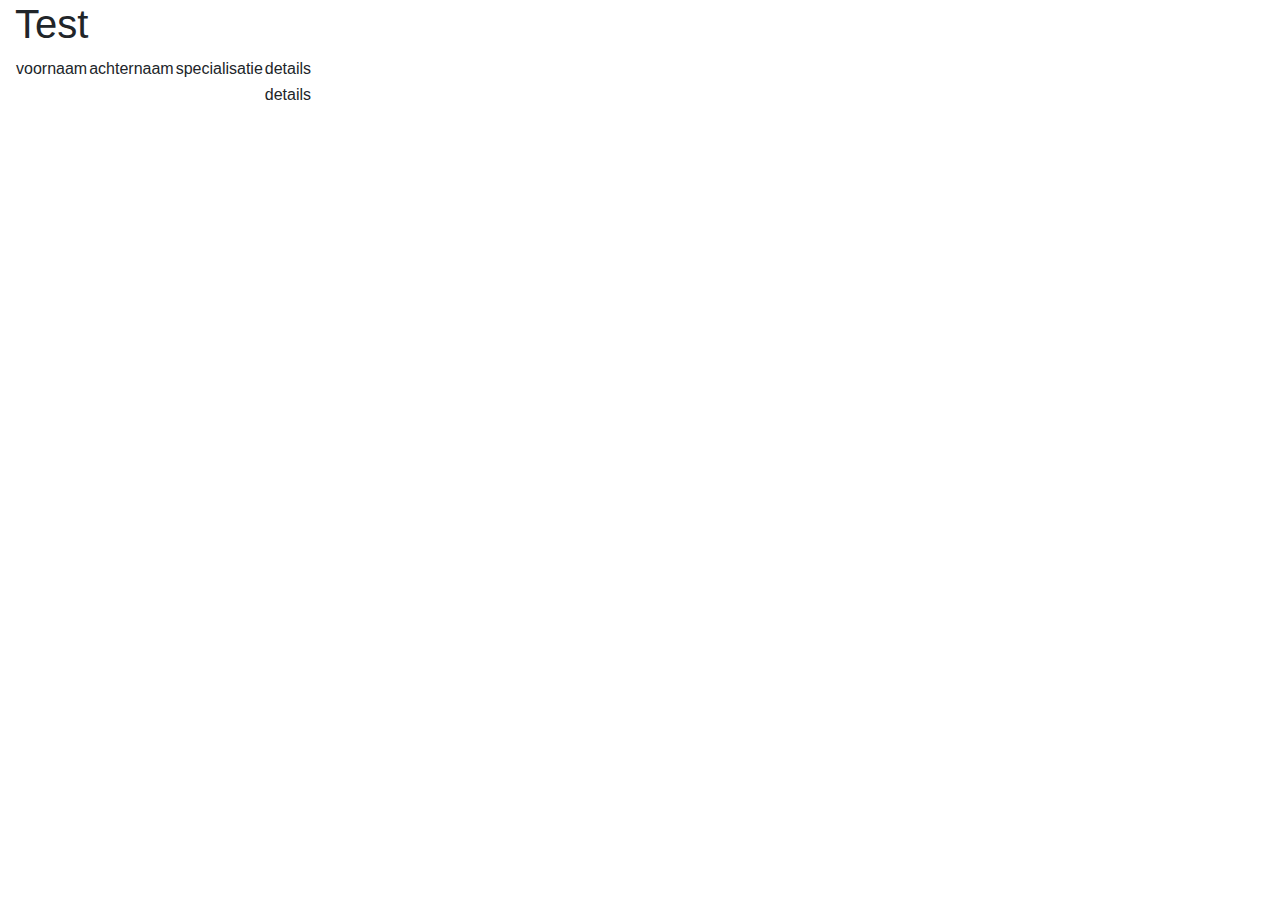
<file: src/main/resources/templates/index.html>
<!DOCTYPE html>
<html lang="en"
      xmlns:th="http://www.thymeleaf.org">
<head>
    <meta name="viewport" content="width=device-width, initial-scale=1, shrink-to-fit=no">
    <meta charset="UTF-8">
    <title>Student</title>
    <!--CSS-->
    <link rel="stylesheet" href="https://stackpath.bootstrapcdn.com/bootstrap/4.4.1/css/bootstrap.min.css" integrity="sha384-Vkoo8x4CGsO3+Hhxv8T/Q5PaXtkKtu6ug5TOeNV6gBiFeWPGFN9MuhOf23Q9Ifjh" crossorigin="anonymous">
    <link rel="stylesheet" href="https://cdn.datatables.net/1.10.20/css/jquery.dataTables.min.css">
    <link rel="stylesheet" th:href="@{CSS/main.css}">
    <!--script-->
    <script src="https://code.jquery.com/jquery-3.4.1.slim.min.js" integrity="sha384-J6qa4849blE2+poT4WnyKhv5vZF5SrPo0iEjwBvKU7imGFAV0wwj1yYfoRSJoZ+n" crossorigin="anonymous"></script>
    <script src="https://cdn.jsdelivr.net/npm/popper.js@1.16.0/dist/umd/popper.min.js" integrity="sha384-Q6E9RHvbIyZFJoft+2mJbHaEWldlvI9IOYy5n3zV9zzTtmI3UksdQRVvoxMfooAo" crossorigin="anonymous"></script>
    <script src="https://stackpath.bootstrapcdn.com/bootstrap/4.4.1/js/bootstrap.min.js" integrity="sha384-wfSDF2E50Y2D1uUdj0O3uMBJnjuUD4Ih7YwaYd1iqfktj0Uod8GCExl3Og8ifwB6" crossorigin="anonymous"></script>
    <script src="https://cdn.datatables.net/1.10.20/js/jquery.dataTables.min.js"></script>
    <script>
        $(document).ready(
            function () {
                $('#studenttable').DataTable({"search": true});

            }
        );

    </script>

</head>
<body>
<div class="container-fluid">


    <h1>Test</h1>
    <div id="studentwrapper">

        <table id="studenttable">
            <thead>
            <tr>
                <td>voornaam</td>
                <td>achternaam</td>
                <td>specialisatie</td>
                <td>details</td>

            </tr>
            </thead>
            <tbody>
            <!-- gebruik maken van thymeleaf door th, we gaan voor elk product iets doen(overlopen)
            door all vanuit de controller aanspreken -->
            <tr th:each="student : ${all}">
                <td th:text="${student.voornaam}"></td>
                <td th:text="${student.achternaam}"></td>
                <td th:text="${student.specialisatie}"></td>
                <td><a th:href="@{/studentIndex.html/{id}(id = ${student.id})}">details</a></td>

            </tr>
            </tbody>
        </table>
    </div>
</div>
</body>
</html>
</file>
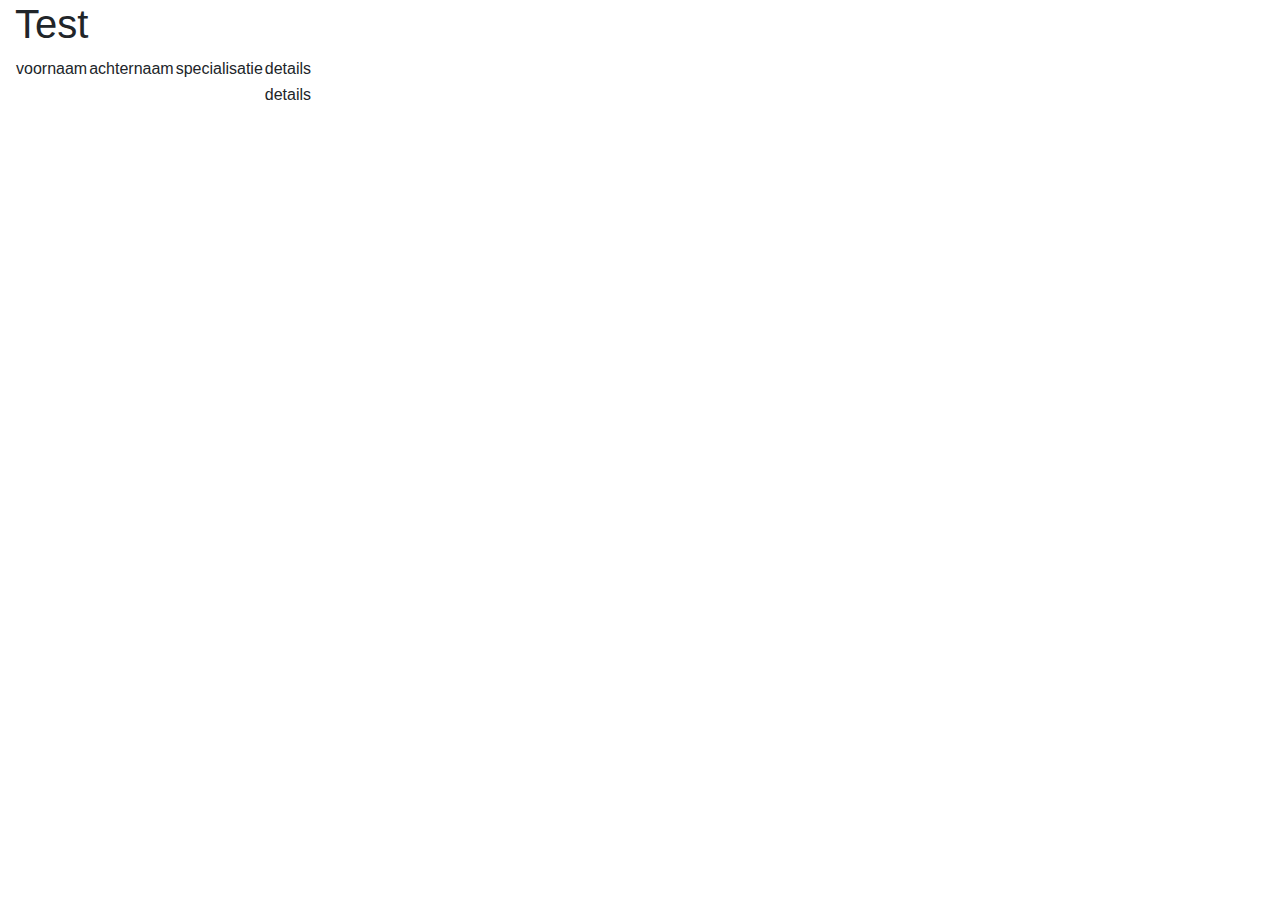
<file: src/main/resources/templates/studentIndex.html>
<!DOCTYPE html>
<html lang="en"
      xmlns:th="http://www.thymeleaf.org">
<head>
    <meta name="viewport" content="width=device-width, initial-scale=1, shrink-to-fit=no">
    <meta charset="UTF-8">
    <title>Student</title>
    <!--CSS-->
    <link rel="stylesheet" href="https://stackpath.bootstrapcdn.com/bootstrap/4.4.1/css/bootstrap.min.css" integrity="sha384-Vkoo8x4CGsO3+Hhxv8T/Q5PaXtkKtu6ug5TOeNV6gBiFeWPGFN9MuhOf23Q9Ifjh" crossorigin="anonymous">
    <link rel="stylesheet" href="https://cdn.datatables.net/1.10.20/css/jquery.dataTables.min.css">
    <link rel="stylesheet" th:href="@{CSS/main.css}">
    <!--script-->
    <script src="https://code.jquery.com/jquery-3.4.1.slim.min.js" integrity="sha384-J6qa4849blE2+poT4WnyKhv5vZF5SrPo0iEjwBvKU7imGFAV0wwj1yYfoRSJoZ+n" crossorigin="anonymous"></script>
    <script src="https://cdn.jsdelivr.net/npm/popper.js@1.16.0/dist/umd/popper.min.js" integrity="sha384-Q6E9RHvbIyZFJoft+2mJbHaEWldlvI9IOYy5n3zV9zzTtmI3UksdQRVvoxMfooAo" crossorigin="anonymous"></script>
    <script src="https://stackpath.bootstrapcdn.com/bootstrap/4.4.1/js/bootstrap.min.js" integrity="sha384-wfSDF2E50Y2D1uUdj0O3uMBJnjuUD4Ih7YwaYd1iqfktj0Uod8GCExl3Og8ifwB6" crossorigin="anonymous"></script>
    <script src="https://cdn.datatables.net/1.10.20/js/jquery.dataTables.min.js"></script>
    <script>
        $(document).ready(
            function () {
                $('#studenttable').DataTable({"search": true});

            }
        );

    </script>

</head>
<body>
<div class="container-fluid">


    <h1>Test</h1>
    <div id="studentwrapper">

        <table id="studenttable">
            <thead>
            <tr>
                <td>voornaam</td>
                <td>achternaam</td>
                <td>specialisatie</td>
                <td>details</td>

            </tr>
            </thead>
            <tbody>
            <!-- gebruik maken van thymeleaf door th, we gaan voor elk product iets doen(overlopen)
            door all vanuit de controller aanspreken -->
            <tr th:each="student : ${all}">
                <td th:text="${student.voornaam}"></td>
                <td th:text="${student.achternaam}"></td>
                <td th:text="${student.specialisatie}"></td>
                <td><a th:href="@{/studentIndex.html/{id}(id = ${student.id})}">details</a></td>

            </tr>
            </tbody>
        </table>
    </div>
</div>
</body>
</html>
</file>
